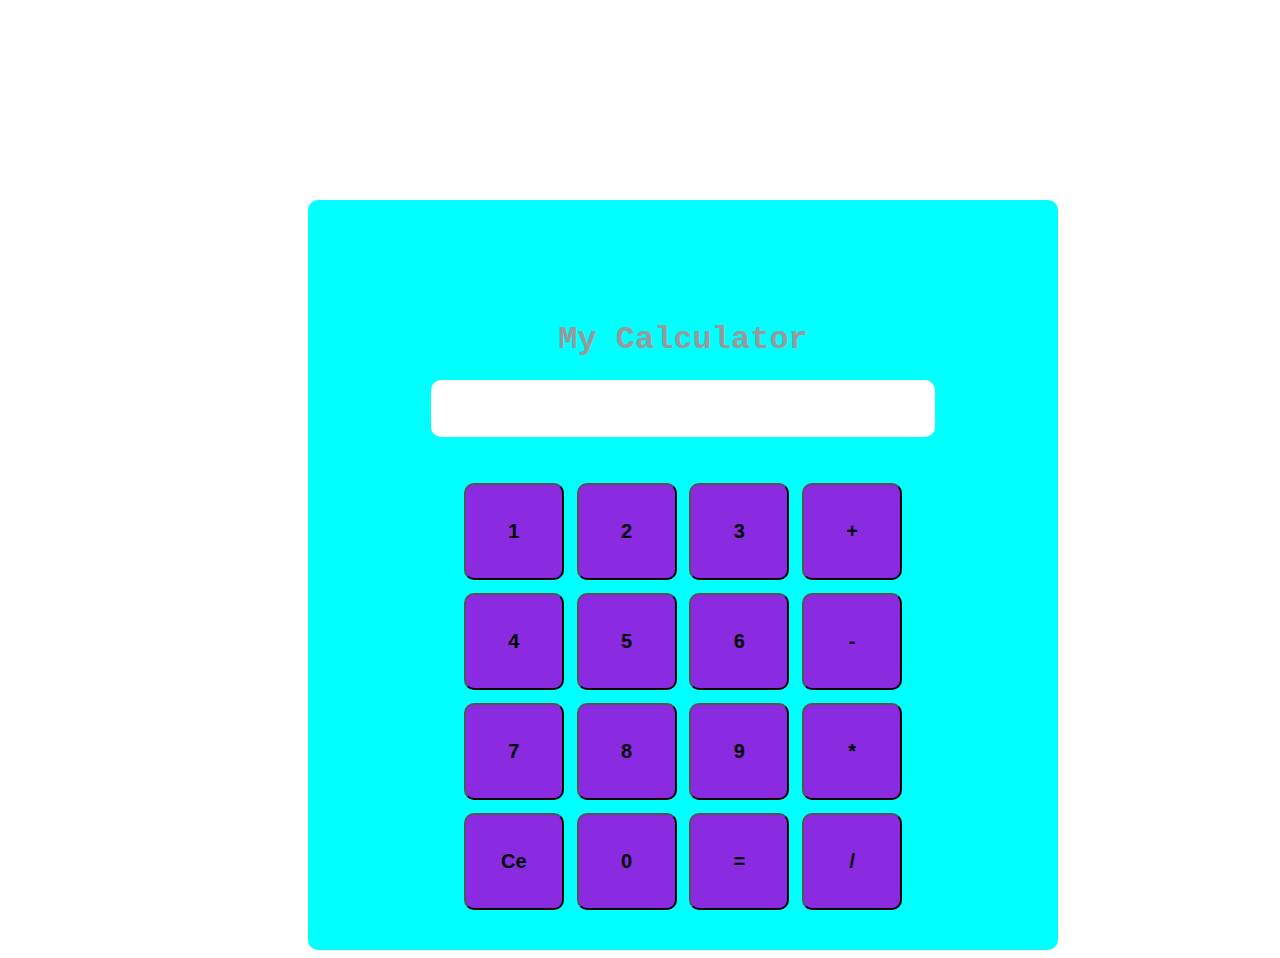
<file: calculator/index.html>
<!DOCTYPE html>
<html lang="en">
<head>
    <meta charset="UTF-8">
    <meta name="viewport" content="width=device-width, initial-scale=1.0">
    <title>Document</title>
    <link rel="stylesheet" href="style.css">
</head>
<body>
    <div class="container">
        <section class="header">
            <h1>My Calculator</h1>
            <input type="text" class="display" id="input">
        </section>
        <section class="buttons" >
            <button onclick="getNumber()">1</button>
            <button onclick="getNumber()">2</button>
             <button onclick="getNumber()">3</button>
            <button onclick="getnumber()">+</button>
            <button onclick="getNumber()">4</button>
            <button onclick="getNumber()">5</button>
             <button onclick="getNumber()">6</button>
            <button onclick="getNumber()">-</button>
            <button onclick="getNumber()">7</button>
            <button onclick="getNumber()">8</button>
             <button onclick="getNumber()">9</button>
            <button onclick="getNumber()">*</button>
            <button onclick="getNumber()">Ce</button>
            <button onclick="getNumber()">0</button>
             <button onclick="getNumber()">=</button>
            <button onclick="getNumber()">/</button>
          
        </section>
    </div>
    <script src="app.js"></script>
</body>
</html>
</file>
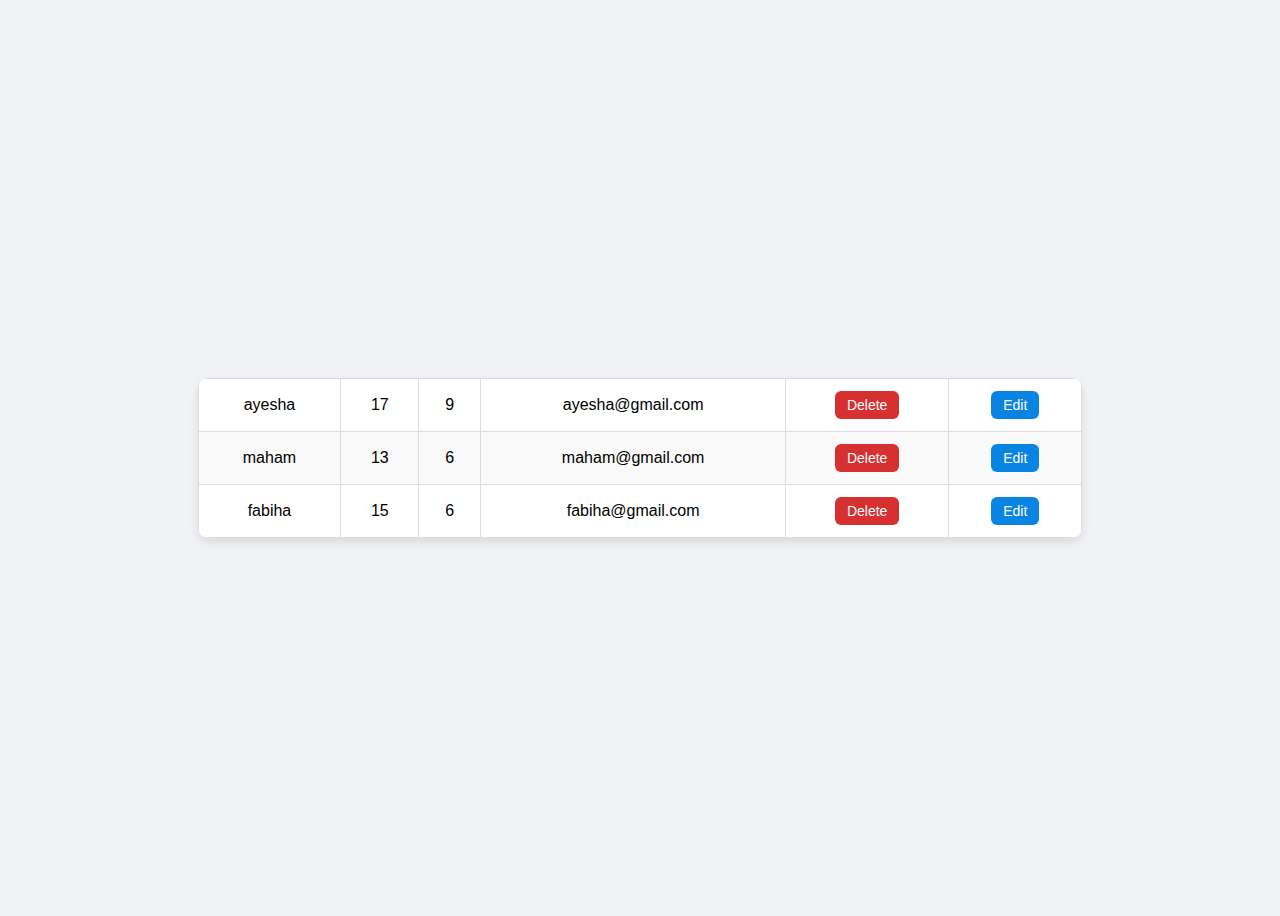
<file: Chap43-52/index.html>
<!DOCTYPE html>
<html lang="en">

<head>
    <meta charset="UTF-8">
    <meta name="viewport" content="width=device-width, initial-scale=1.0">
    <link rel="stylesheet" href="style.css">
    <title>Document</title>
</head>

<body>
    <!-- qno1 -->
     <!-- <div id="form">
       <input type="text" id="username" placeholder="Name"> 
        <input type="email" id="email" placeholder="Email">
        <input type="password" id="pass">
        <button type="button" onclick="submit()">Sign Up</button> 
    </div>  -->

    <!-- qno2 -->
    <!-- <p id="para">
    Lorem ipsum dolor sit amet consectetur adipisicing elit. Quas, voluptate aliquid. 
    <span style="display: none;">
        Iusto, in quas excepturi ducimus quia sed laboriosam assumenda repellat, voluptates, consequatur ipsum dolorem odit inventore libero. Error, adipisci.

    </span>
</p>
<a href="JavaScript:void(0)" id="link" onclick="expandtext()">See More</a>
 -->
     <!-- qno3  -->
    <form style="display: none;">
        <h1>student info</h1>

        <input type="text" id="name" placeholder="Name">
        <input type="number" id="age" placeholder="Age">
        <input type="text" id="class" placeholder="Class">
        <input type="email" id="email" placeholder="Email">
        <button type="button" onclick="saveEdit()">Submit</button>
    </form>

     <table>
        <tr >
            <td>ayesha</td>
            <td>17</td>
            <td>9</td>
            <td>ayesha@gmail.com</td>
            <td><button id="del" onclick="deleteRow(this)">Delete</button></td>
            <td><button id="edit" onclick="editbut(this)">Edit</button></td>
        </tr>
        <tr >
            <td>maham</td>
            <td>13</td>
            <td>6</td>
            <td>maham@gmail.com</td>
            <td><button id="del" onclick="deleteRow(this)">Delete</button></td>
            <td><button id="edit" onclick="editbut(this)">Edit</button></td>
        </tr>
        <tr>
            <td>fabiha</td>
            <td>15</td>
            <td>6</td>
            <td>fabiha@gmail.com</td>
            <td><button id="del" onclick="deleteRow(this)">Delete</button></td>
            <td><button id="edit"  onclick="editbut(this)">Edit</button></td>
        </tr>
    </table> 
<div id="display"></div>

    <script src="app.js"></script>
</body>

</html>
</file>
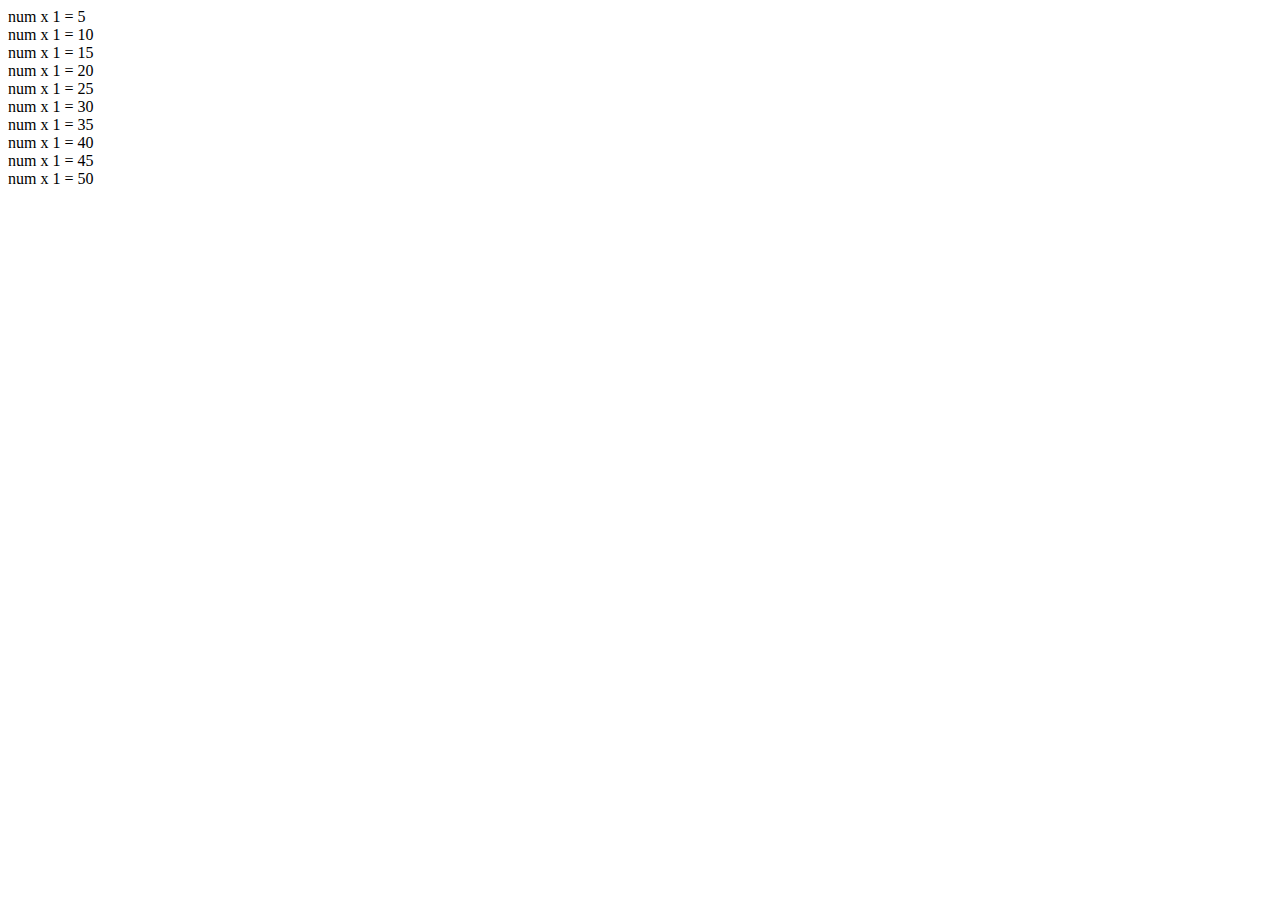
<file: chap6-9/index.html>
<!DOCTYPE html>
<html lang="en">
<head>
    <meta charset="UTF-8">
    <meta name="viewport" content="width=, initial-scale=1.0">
    <title>Document</title>
</head>
<body>
      <script src="app.js"></script>
</body>
</html>
</file>
<file: calculator/style.css>
body{
    font-family: 'Courier New', Courier, monospace;
}
.container{
    margin-top: 200px;
    margin-left: 300px;
    padding: 100px;
    width: 550px;
    height: 550px;
    text-align: center;
    border-radius: 10px;
    background-color: aqua;
}
.header{
    margin-bottom: 40px ;
    color: #999;
}
.display{
    width: 500px;
    height: 55px;
    border: none;
    border-radius: 10px;
    font-size: 3rem;
    text-align: right;
    color: black;
}
.buttons{
    margin: auto;
    width: 500px;
    display: flex;
    flex-wrap: wrap;
    justify-content: center;
}
button{
    margin: 0.4rem;
    padding: 35px;
    font-size: 20px;
    width: 200px;
    max-width: 100px;
    max-height: 100px;
    text-align: center;
    font-weight: 900;
    border-radius: 10px;
    color: black;
    background-color: blueviolet;
}
</file>
<file: Chap43-52/style.css>
/* body {
    font-family: Arial, sans-serif;
    background: linear-gradient(135deg, #74b9ff, #a29bfe);
    height: 100vh;
    display: flex;
    justify-content: center;
    align-items: center;
  }

  #form {
    background: white;
    padding: 30px 40px;
    border-radius: 15px;
    box-shadow: 0 4px 15px rgba(0, 0, 0, 0.2);
    width: 300px;
    text-align: center;
  }

  input {
    width: 100%;
    padding: 10px;
    margin: 10px 0;
    border: 1px solid #ccc;
    border-radius: 8px;
    font-size: 14px;
    transition: 0.3s;
  }

  input:focus {
    border-color: #6c5ce7;
    box-shadow: 0 0 5px #a29bfe;
    outline: none;
  }

  button {
    width: 100%;
    padding: 10px;
    border: none;
    background-color: #6c5ce7;
    color: white;
    border-radius: 8px;
    cursor: pointer;
    font-size: 16px;
    transition: background 0.3s;
  }

  button:hover {
    background-color: #5f27cd;
  } */
   /* qno3 */
  /* body {
      font-family: Arial, sans-serif;
      background: linear-gradient(135deg, #74b9ff, #a29bfe);
      height: 100vh;
      display: flex;
      justify-content: center;
      align-items: center;
    }

    form {
      background: white;
      padding: 30px 40px;
      border-radius: 12px;
      box-shadow: 0 4px 15px rgba(0, 0, 0, 0.2);
      width: 320px;
      text-align: center;
    }

    h1 {
      color: #6c5ce7;
      margin-bottom: 20px;
      font-size: 22px;
      text-transform: capitalize;
    }

    input {
      width: 100%;
      padding: 10px;
      margin: 8px 0;
      border: 1px solid #ccc;
      border-radius: 8px;
      font-size: 14px;
      transition: 0.3s;
    }

    input:focus {
      border-color: #6c5ce7;
      box-shadow: 0 0 5px #a29bfe;
      outline: none;
    }

    button {
      width: 100%;
      padding: 10px;
      margin-top: 10px;
      border: none;
      background-color: #6c5ce7;
      color: white;
      border-radius: 8px;
      cursor: pointer;
      font-size: 16px;
      transition: background 0.3s;
    }

    button:hover {
      background-color: #5f27cd;
    }

/* table */
    body {
      font-family: Arial, sans-serif;
      background: #f1f2f6;
      display: flex;
      justify-content: center;
      align-items: center;
      height: 100vh;
    }

    table {
      border-collapse: collapse;
      width: 70%;
      background: white;
      box-shadow: 0 4px 10px rgba(0, 0, 0, 0.1);
      border-radius: 10px;
      overflow: hidden;
    }

    th, td {
      border: 1px solid #ddd;
      padding: 12px;
      text-align: center;
    }

    tr:nth-child(even) {
      background-color: #f9f9f9;
    }

    tr:hover {
      background-color: #dfe6e9;
    }

    th {
      background-color: #6c5ce7;
      color: white;
      font-size: 16px;
      text-transform: uppercase;
    }

    button {
      padding: 6px 12px;
      border: none;
      border-radius: 6px;
      cursor: pointer;
      font-size: 14px;
      color: white;
    }

    #del {
      background-color: #d63031;
    }

    #edit {
      background-color: #0984e3;
    }

    #del:hover {
      background-color: #c0392b;
    }

    #edit:hover {
      background-color: #0077b6;
    } */
</file>
